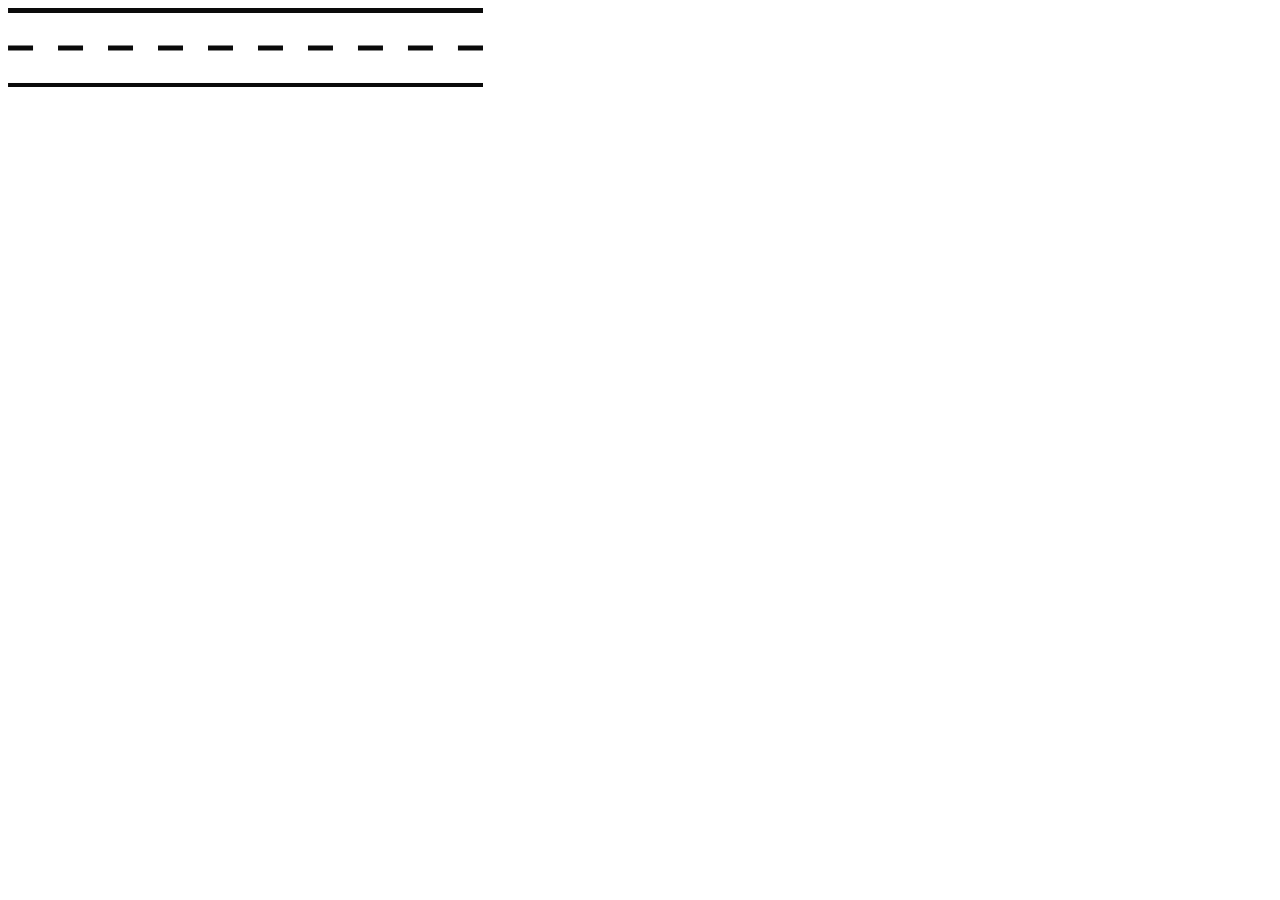
<file: Images/Mini road2.html>
<!doctype html>
<svg viewBox="100 100 475.14 79.499" width="475.14" height="79.499">
  <rect x="100" y="100" width="475.129" height="5" style="stroke: rgb(0, 0, 0); fill: rgb(10, 10, 10); stroke-opacity: 0;"></rect>
  <rect x="100" y="175" width="475.181" height="5" style="stroke: rgb(0, 0, 0); fill: rgb(10, 10, 10); stroke-opacity: 0;"></rect>
  <rect x="100" y="137.5" width="25" height="5" style="stroke: rgb(0, 0, 0); fill: rgb(10, 10, 10); stroke-opacity: 0;"></rect>
  <rect x="150" y="137.5" width="25" height="5" style="stroke: rgb(0, 0, 0); fill: rgb(10, 10, 10); stroke-opacity: 0;"></rect>
  <rect x="200" y="137.5" width="25" height="5" style="stroke: rgb(0, 0, 0); fill: rgb(10, 10, 10); stroke-opacity: 0;"></rect>
  <rect x="250" y="137.5" width="25" height="5" style="stroke: rgb(0, 0, 0); fill: rgb(10, 10, 10); stroke-opacity: 0;"></rect>
  <rect x="300" y="137.5" width="25" height="5" style="stroke: rgb(0, 0, 0); fill: rgb(10, 10, 10); stroke-opacity: 0;"></rect>
  <rect x="350" y="137.5" width="25" height="5" style="stroke: rgb(0, 0, 0); fill: rgb(10, 10, 10); stroke-opacity: 0;"></rect>
  <rect x="400" y="137.5" width="25" height="5" style="stroke: rgb(0, 0, 0); fill: rgb(10, 10, 10); stroke-opacity: 0;"></rect>
  <rect x="450" y="137.5" width="25" height="5" style="stroke: rgb(0, 0, 0); fill: rgb(10, 10, 10); stroke-opacity: 0;"></rect>
  <rect x="500" y="137.5" width="25" height="5" style="stroke: rgb(0, 0, 0); fill: rgb(10, 10, 10); stroke-opacity: 0;"></rect>
  <rect x="550" y="137.5" width="25.104" height="5" style="stroke: rgb(0, 0, 0); fill: rgb(10, 10, 10); stroke-opacity: 0;"></rect>
</svg>
</file>
